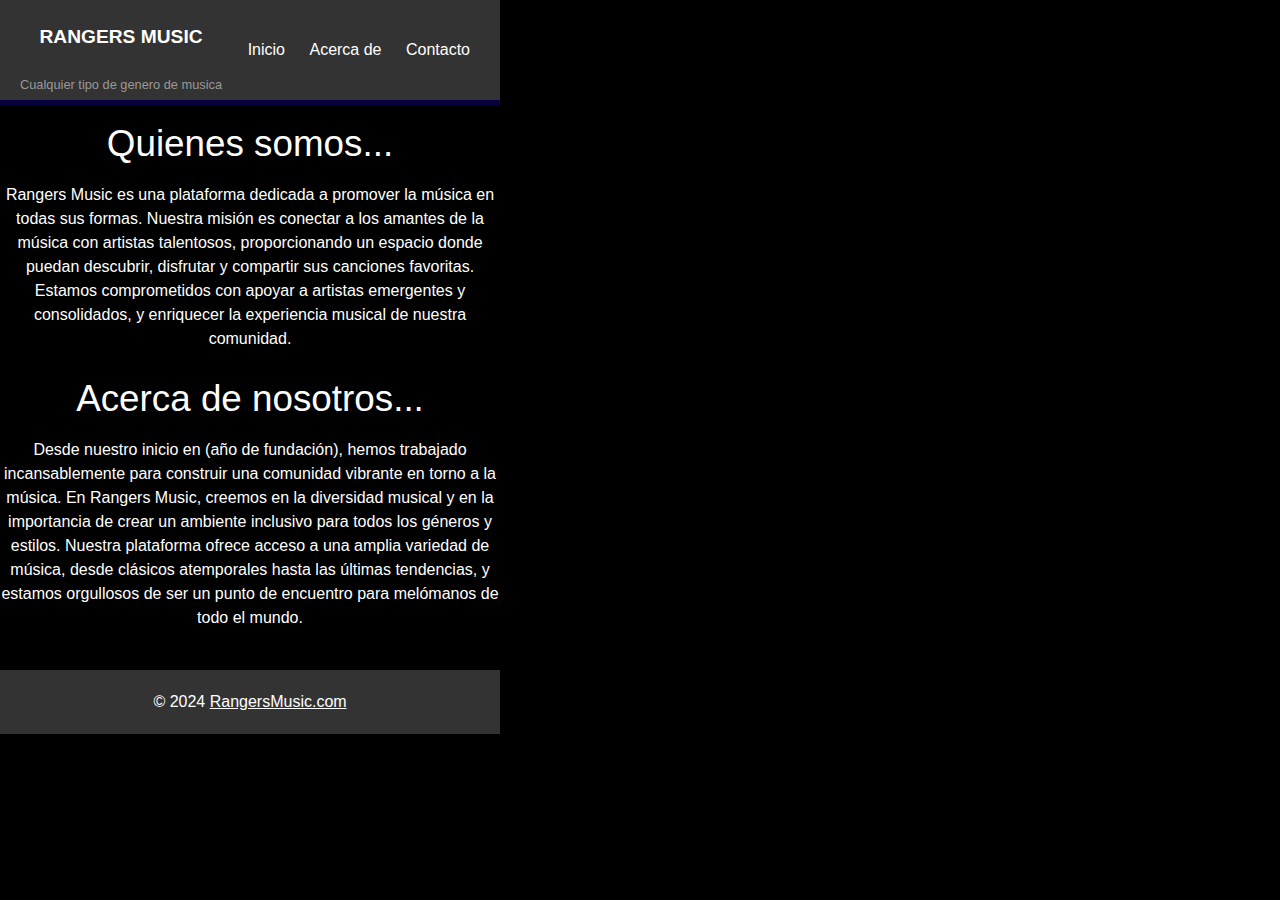
<file: acerca.html>
<!DOCTYPE html>
<html lang="en">
<head>
    <meta charset="UTF-8">
    <meta name="viewport" content="width=device-width, initial-scale=1.0">
    <title>Mi página de Música</title>
    <link rel="stylesheet" href="style.css">

    <script type="text/javascript">
        function muestraOculta(id) {
         var elemento = document.getElementById('contenidos_'+id);
         var enlace = document.getElementById('enlace_'+id);
         if(elemento.style.display == "" || elemento.style.display == "block") {
         elemento.style.display = "none";
         enlace.innerHTML = 'Mostrar contenidos';
         }
         else {
         elemento.style.display = "block";
         enlace.innerHTML = 'Ocultar contenidos';
         }
        }
</script>
</head>
<body>
    <header id="main-header">
		
		<a id="logo-header" href="#">
			<span class="site-name">RANGERS MUSIC</span> <br>
			<span class="site-desc">Cualquier tipo de genero de musica</span>
		</a> <!-- / #logo-header -->

		<nav>
			<ul>
				<li><a href="index.html">Inicio</a></li>
				<li><a href="acerca.html">Acerca de</a></li>
				<li><a href="contacto.html">Contacto</a></li>
			</ul>
		</nav><!-- / nav -->

	</header><!-- / #main-header -->
	<div class="content">
        <h1>Quienes somos...</h1>
        <p>Rangers Music es una plataforma dedicada a promover la música en todas sus formas. Nuestra misión es conectar a los amantes de la música con artistas talentosos, proporcionando un espacio donde puedan descubrir, disfrutar y compartir sus canciones favoritas. Estamos comprometidos con apoyar a artistas emergentes y consolidados, y enriquecer la experiencia musical de nuestra comunidad.</p>
        <h1>Acerca de nosotros...</h1>
        <p>
        Desde nuestro inicio en (año de fundación), hemos trabajado incansablemente para construir una comunidad vibrante en torno a la música. En Rangers Music, creemos en la diversidad musical y en la importancia de crear un ambiente inclusivo para todos los géneros y estilos. Nuestra plataforma ofrece acceso a una amplia variedad de música, desde clásicos atemporales hasta las últimas tendencias, y estamos orgullosos de ser un punto de encuentro para melómanos de todo el mundo.
    </p>
    </div>

        <footer id="main-footer">
            <p>&copy; 2024 <a href="https://elnoble6.github.io/Rangers-Music/">RangersMusic.com</a></p>
        </footer> <!-- / #main-footer -->
    
</body>

</html>
</file>
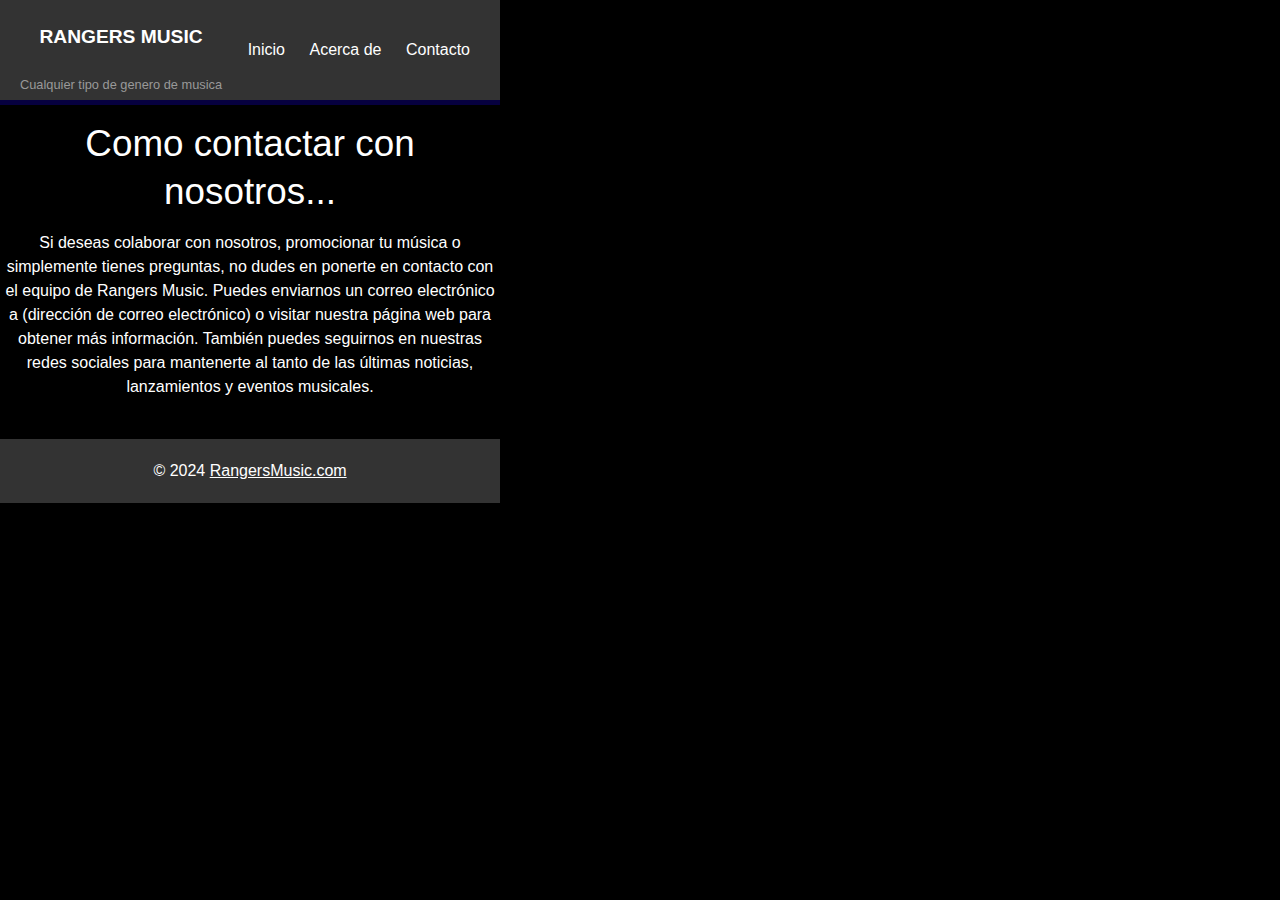
<file: contacto.html>
<!DOCTYPE html>
<html lang="en">
<head>
    <meta charset="UTF-8">
    <meta name="viewport" content="width=device-width, initial-scale=1.0">
    <title>Mi página de Música</title>
    <link rel="stylesheet" href="style.css">

    <script type="text/javascript">
        function muestraOculta(id) {
         var elemento = document.getElementById('contenidos_'+id);
         var enlace = document.getElementById('enlace_'+id);
         if(elemento.style.display == "" || elemento.style.display == "block") {
         elemento.style.display = "none";
         enlace.innerHTML = 'Mostrar contenidos';
         }
         else {
         elemento.style.display = "block";
         enlace.innerHTML = 'Ocultar contenidos';
         }
        }
</script>
</head>
<body>
    <header id="main-header">
		
		<a id="logo-header" href="#">
			<span class="site-name">RANGERS MUSIC</span> <br>
			<span class="site-desc">Cualquier tipo de genero de musica</span>
		</a> <!-- / #logo-header -->

		<nav>
			<ul>
				<li><a href="index.html">Inicio</a></li>
				<li><a href="acerca.html">Acerca de</a></li>
				<li><a href="contacto.html">Contacto</a></li>
			</ul>
		</nav><!-- / nav -->

	</header><!-- / #main-header -->
	<div class="content">
        <h1>Como contactar con nosotros...</h1>
    <p>
        Si deseas colaborar con nosotros, promocionar tu música o simplemente tienes preguntas, no dudes en ponerte en contacto con el equipo de Rangers Music. Puedes enviarnos un correo electrónico a (dirección de correo electrónico) o visitar nuestra página web para obtener más información. También puedes seguirnos en nuestras redes sociales para mantenerte al tanto de las últimas noticias, lanzamientos y eventos musicales.
    </p>
    </div>

        <footer id="main-footer">
            <p>&copy; 2024 <a href="https://elnoble6.github.io/Rangers-Music/">RangersMusic.com</a></p>
        </footer> <!-- / #main-footer -->
    
</body>

</html>
</file>
<file: style.css>
* {
	color:white;
}
.song {
    margin: 20px;
    padding: 10px;
    border: 1px solid #0a0099;
    border-radius: 5px;
    background-color: #141313;
    display: inline-block;
}
.song img {
    width: 200px; /* Ajusta el tamaño de la imagen según sea necesario */
    height: auto;
}
header {
background-color: #141414; /* Negro primario */
border-bottom: 5px solid #06003f; /* Azul marino brillante */
padding: 10px 0; /* Ajustar el relleno según sea necesario */
color: #fff; /* Texto en color blanco */
}
body {
    width: 500px;
	margin: 0;
	padding: 0;
	font-family: Helvetica, Arial, sans-serif;
	color: #ffffff;
    text-align: center;
	background: #000000; 
	font-size: 1em;
	line-height: 1.5em;
}

h1 {
	font-size: 2.3em;
	line-height: 1.3em;
	margin: 15px 0;
	text-align: center;
	font-weight: 300;
}

p {
	margin: 0 0 1.5em 0;
}

img {
	max-width: 100%;
	height: auto;
}

#main-header {
	background: #333;
	color: white;
	height: 80px;
}	
	#main-header a {
		color: white;
	}

/*
 * Logo
 */
#logo-header {
	float: left;
	padding: 15px 0 0 20px;
	text-decoration: none;
}
	#logo-header:hover {
		color: #0b76a6;
	}
	
	#logo-header .site-name {
		display: block;
		font-weight: 700;
		font-size: 1.2em;
	}
	
	#logo-header .site-desc {
		display: block;
		font-weight: 300;
		font-size: 0.8em;
		color: #999;
	}
	

/*
 * Navegación
 */
nav {
	float: right;
}
	nav ul {
		margin: 0;
		padding: 0;
		list-style: none;
		padding-right: 20px;
	}
	
		nav ul li {
			display: inline-block;
			line-height: 80px;
		}
			
			nav ul li a {
				display: block;
				padding: 0 10px;
				text-decoration: none;
			}
			
				nav ul li a:hover {
					background: #0b76a6;
				}

#main-content {
	background: white;
	width: 90%;
	max-width: 800px;
	margin: 20px auto;
	box-shadow: 0 0 10px rgba(0,0,0,.1);
}

	#main-content header,
	#main-content .content {
		padding: 40px;
	}

#main-footer {
	background: #333;
	color: white;
	text-align: center;
	padding: 20px;
	margin-top: 40px;
}
	#main-footer p {
		margin: 0;
	}
	
	#main-footer a {
		color: white;
	}
	.button {
		width: 200px;
		height: 50px;
		color: white;
		border: #0a0099 5px ;
	}
</file>
